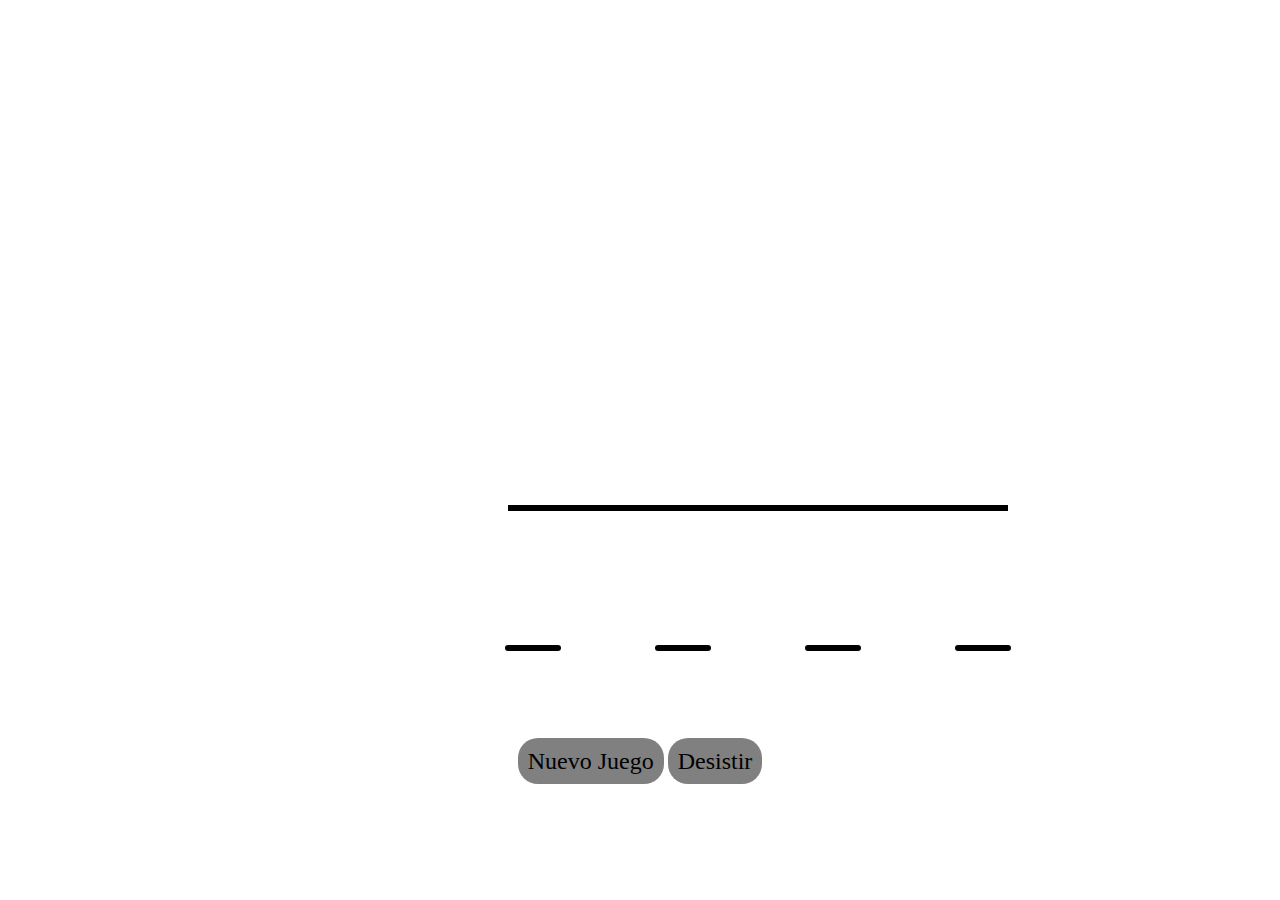
<file: index.html>
<!DOCTYPE html>
<html lang="es">
<head>
    <meta charset="UTF-8">
    <meta http-equiv="X-UA-Compatible" content="IE=edge">
    <meta name="viewport" content="width=device-width, initial-scale=1.0">
    <title>Ahorcado</title>
    <link rel="stylesheet" href="style_index.css">
</head>
<body>
    <div></div>
    <canvas id="horca" width="1200" height="720"></canvas>
    <script src="script.js"></script>
    <p id="ganar"></p>
    <p id="perder"></p>
    <nav class="menu">
        <a href="/index.html">Nuevo Juego</a>
        <a href="/principal.html">Desistir</a>
    </nav>
</body>
</html>
</file>
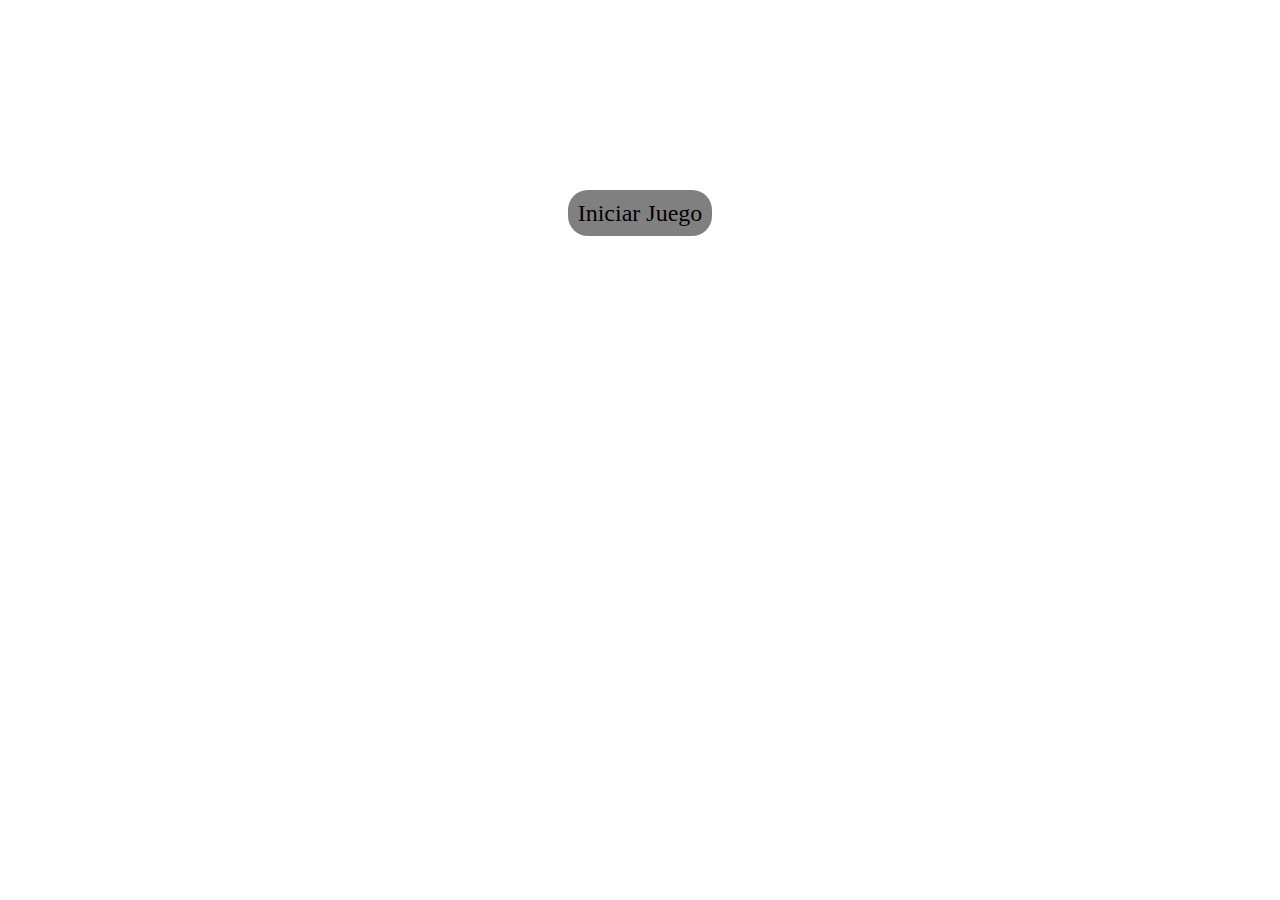
<file: principal.html>
<!DOCTYPE html>
<html lang="es">
<head>
    <meta charset="UTF-8">
    <meta http-equiv="X-UA-Compatible" content="IE=edge">
    <meta name="viewport" content="width=device-width, initial-scale=1.0">
    <link rel="stylesheet" href="/style_principal.css">
    <title>Inicio</title>
</head>
<body>
    <nav class="menu">
        <a href="/index.html">Iniciar Juego</a>
    </nav>
</body>
</html>
</file>
<file: style_index.css>
a{
    text-align: center;
    font-size: 150%;
    text-decoration: none;
    color: black;
    background-color: gray;
    padding: 10px;
    border-radius: 20px;
}
a:hover{
    background-color: black;
    color: white;
}
.menu{
    text-align: center;
    margin-top: 10px;
}
</file>
<file: style_principal.css>
a{
    text-align: center;
    font-size: 150%;
    text-decoration: none;
    color: black;
    background-color: gray;
    padding: 10px;
    border-radius: 20px;
}
a:hover{
    background-color: black;
    color: white;
}
.menu{
    text-align: center;
    margin-top: 200px;
}
</file>
